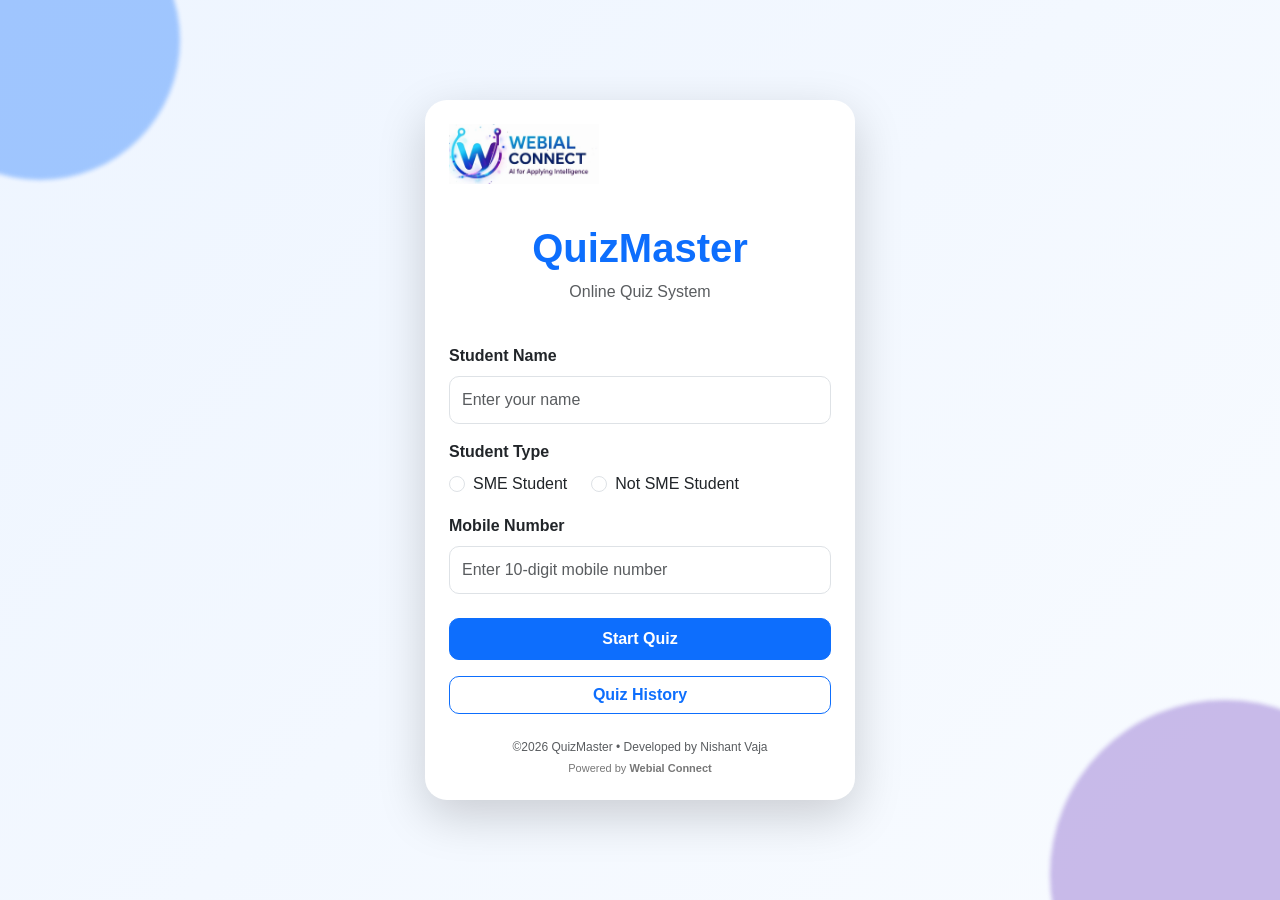
<file: index.html>
<!DOCTYPE html>
<html lang="en">
<head>
    <meta charset="UTF-8">
    <meta name="viewport" content="width=device-width, initial-scale=1.0">

    <title>QuizMaster - Login</title>

    <link
        href="https://cdn.jsdelivr.net/npm/bootstrap@5.3.3/dist/css/bootstrap.min.css"
        rel="stylesheet">

    <link rel="stylesheet" href="style2.css">
</head>

<body>

<div class="container-fluid min-vh-100 d-flex align-items-center justify-content-center">

    <div class="card shadow-lg border-0 p-4 login-card">
        <!DOCTYPE html>
<html>
<head>
    <title>Image Example</title>
</head>
<body>
   

    <img src="webial.jpg"
         alt="A beautiful landscape"
         class="web"  >
</body>
</html>
        
            <div class="text-center mb-4">
            <h1 class="fw-bold text-primary">QuizMaster</h1>
            <p class="text-muted">Online Quiz System</p>
            </div>


        <form id="loginForm">

            <div class="mb-3">
                <label class="form-label">Student Name</label>

                <input
                    type="text"
                    id="studentName"
                    class="form-control"
                    placeholder="Enter your name"
                    required>
            </div>
<div class="mb-3">
    <label class="form-label">Student Type</label>

    <div class="d-flex gap-4">

        <div class="form-check">
            <input
                type="radio"
                class="form-check-input"
                id="smeStudent"
                name="studentType"
                value="SME Student"
                required>

            <label
                class="form-check-label"
                for="smeStudent">
                SME Student
            </label>
        </div>

        <div class="form-check">
            <input
                type="radio"
                class="form-check-input"
                id="notSmeStudent"
                name="studentType"
                value="Not SME Student">

            <label
                class="form-check-label"
                for="notSmeStudent">
                Not SME Student
            </label>
        </div>

    </div>
</div>


<div class="mb-4">
    <label
        for="mobileNumber"
        class="form-label">

        Mobile Number

    </label>

    <input
        type="tel"
        id="mobileNumber"
        class="form-control"
        placeholder="Enter 10-digit mobile number"
        maxlength="10"
        inputmode="numeric"
        pattern="[0-9]{10}"
        required>
</div>


            <button
                type="submit"
                class="btn btn-primary w-100 py-2">

                Start Quiz

            </button>

        </form>

        <a href="history.html"
           class="btn btn-outline-primary w-100 mt-3">

            Quiz History

        </a>

       <p class="text-center text-muted mt-4 mb-0"
   style="font-size: 12px;">
    ©2026 QuizMaster • Developed by Nishant Vaja
</p>

<p class="text-center mt-1 mb-0"
   style="font-size: 11px; color: #777;">
    Powered by <strong>Webial Connect</strong>
</p>

    </div>

</div>

<script src="login.js"></script>

</body>
</html>
</file>
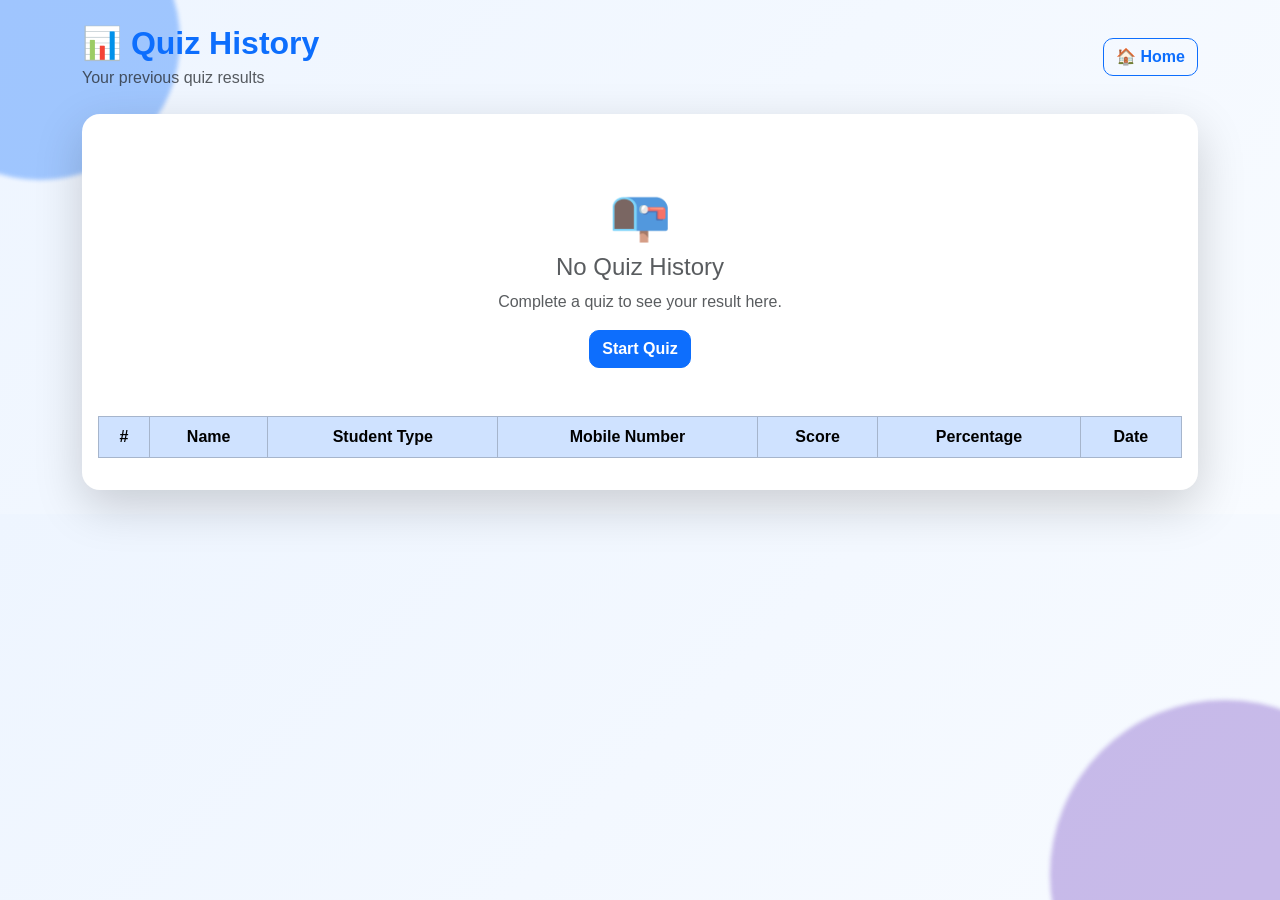
<file: history.html>
<!DOCTYPE html>
<html lang="en">

<head>

    <meta charset="UTF-8">

    <meta name="viewport"
          content="width=device-width, initial-scale=1.0">

    <title>QuizMaster - History</title>

    <link
        href="https://cdn.jsdelivr.net/npm/bootstrap@5.3.3/dist/css/bootstrap.min.css"
        rel="stylesheet">

    <link
        rel="stylesheet"
        href="style2.css">

</head>

<body>
      
      
 

<div class="container py-4">


    <!-- Header -->

    <div class="d-flex
                justify-content-between
                align-items-center
                mb-4">

        <div>

            <h2 class="text-primary fw-bold mb-1">

                📊 Quiz History

            </h2>

            <p class="text-muted mb-0">

                Your previous quiz results

            </p>

        </div>
          


        <a
            href="index.html"
            class="btn btn-outline-primary">

            🏠 Home

        </a>

    </div>
      
    



    <!-- History Card -->

    <div class="card shadow-lg border-0">

        <div class="card-body">


            <!-- No History -->

            <div
                id="noHistory"
                class="text-center text-muted py-5"
                style="display: none;">

                <div style="font-size: 50px;">
                    📭
                </div>

                <h4>
                    No Quiz History
                </h4>

                <p>
                    Complete a quiz to see your result here.
                </p>

                <a
                    href="quiz.html"
                    class="btn btn-primary">

                    Start Quiz

                </a>

            </div>


            <!-- Table -->

            <div class="table-responsive">

                <table
                    class="table table-hover
                           table-bordered
                           align-middle
                           text-center">

                    <thead class="table-primary">

                        <tr>

                            <th>
                                #
                            </th>

                            <th>
                                Name
                            </th>

                            <th>
                               Student Type
                           </th>

                           <th>
                               Mobile Number
                           </th>

                           <th>
                               Score
                           </th>

                            <th>
                                Percentage
                            </th>

                            <th>
                                Date
                            </th>

                        </tr>

                    </thead>


                    <tbody
                        id="historyTable">

                    </tbody>

                </table>

            </div>

        </div>

    </div>



<!-- Bootstrap JS -->

<script
    src="https://cdn.jsdelivr.net/npm/bootstrap@5.3.3/dist/js/bootstrap.bundle.min.js">
</script>


<!-- History JS -->

<script src="history.js"></script>

</body>

</html>
</file>
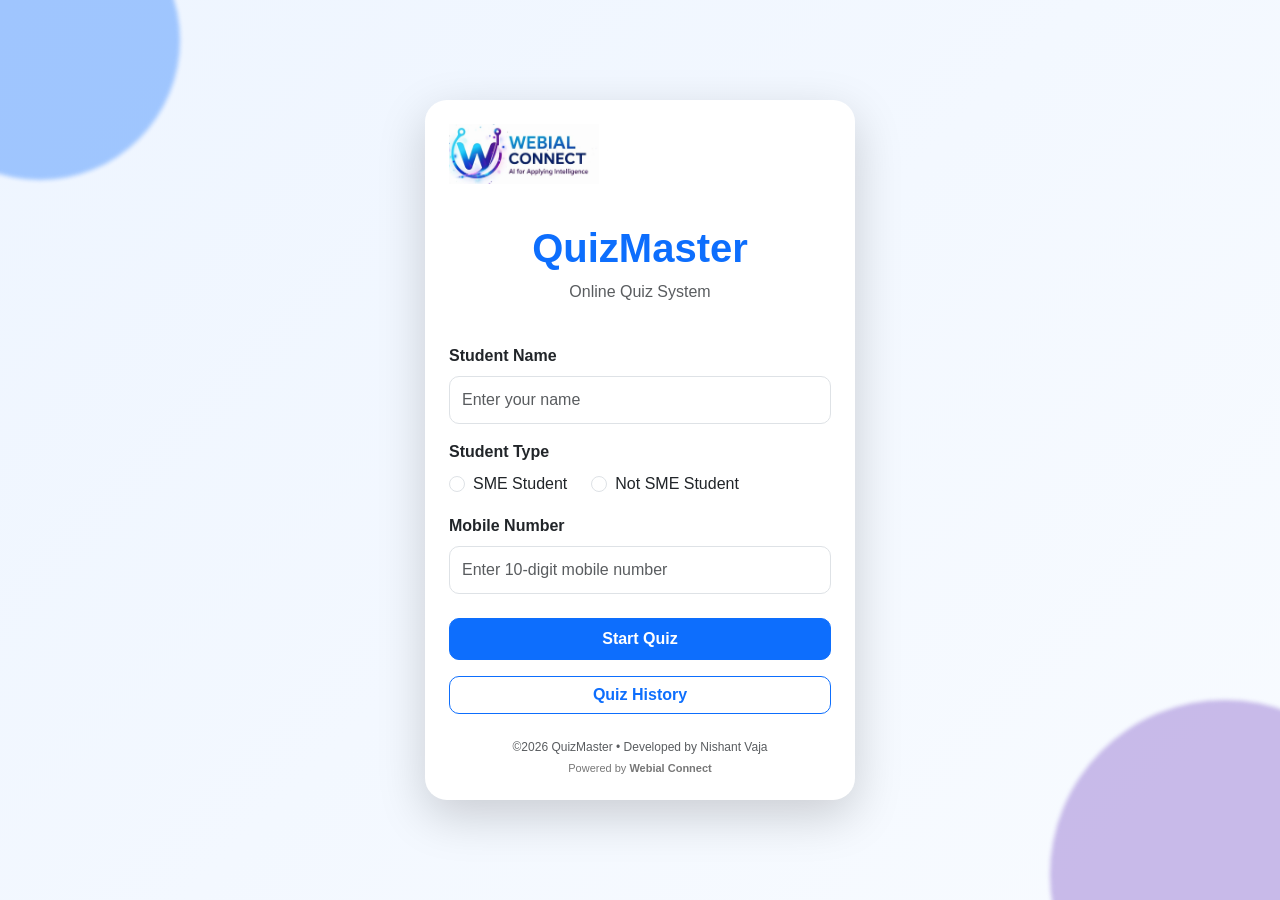
<file: result.html>
<!DOCTYPE html>
<html lang="en">

<head>

    <meta charset="UTF-8">

    <meta name="viewport"
          content="width=device-width, initial-scale=1.0">

    <title>QuizMaster - Result</title>

    <link
        href="https://cdn.jsdelivr.net/npm/bootstrap@5.3.3/dist/css/bootstrap.min.css"
        rel="stylesheet">

    <link rel="stylesheet"
          href="style2.css">

</head>

<body>

<div class="container min-vh-100
            d-flex align-items-center
            justify-content-center">

    <div class="card shadow-lg border-0 p-4 text-center"
         style="max-width: 500px; width: 100%;">

        <div style="font-size: 55px;">
            🎉
        </div>

        <h1 class="text-primary fw-bold">
            Quiz Completed!
        </h1>

        <p class="text-muted">
            Your Result
        </p>

        <hr>

       <div class="text-start">

    <p>
        <strong>Name:</strong>
        <span id="studentName"></span>
    </p>

    <p>
        <strong>Student Type:</strong>
        <span id="studentType"></span>
    </p>

    <p>
        <strong>Mobile Number:</strong>
        <span id="mobileNumber"></span>
    </p>

</div>

        <div class="bg-light rounded p-3">

            <h2>
                <span id="score"></span>
                /
                <span id="total"></span>
            </h2>

            <h4>
                <span id="percentage"></span>%
            </h4>

            <span id="status"
                  class="badge fs-6">
            </span>

        </div>

       

        <a href="history.html"
           class="btn btn-outline-primary w-100 mt-2">

            📊 Quiz History

        </a>

        <a href="index.html"
           class="btn btn-outline-secondary w-100 mt-2">

            🏠 Home

        </a>

    </div>

</div>

<script src="result.js"></script>

</body>
</html>
</file>
<file: style2.css>
* {
    margin: 0;
    padding: 0;
    box-sizing: border-box;
}

body {
    font-family: Arial, sans-serif;
    background: #f4f7fb;
}

.login-card {
    max-width: 430px;
    width: 100%;
    border-radius: 18px;
}

.card {
    border-radius: 18px;
}

.form-label {
    font-weight: 600;
}

.form-control,
.form-select {
    height: 48px;
    border-radius: 10px;
}

.form-control:focus,
.form-select:focus {
    border-color: #0d6efd;
    box-shadow: 0 0 0 3px rgba(13, 110, 253, 0.12);
}

.btn {
    border-radius: 10px;
    font-weight: 600;
}

.option-btn {
    text-align: left;
    margin-bottom: 10px;
    padding: 12px;
}

.option-btn:hover {
    transform: translateY(-1px);
}

@media (max-width: 576px) {

    .login-card {
        margin: 15px;
        padding: 25px !important;
    }
}

.back-btn img {
    width: 32px;
    height: 32px;
    object-fit: contain;
}

/* ============================= */
/* QuizMaster Animated Login */
/* ============================= */

body {
    overflow-x: hidden;
    background: linear-gradient(135deg, #eef5ff, #f8fbff);
}

/* Animated background circles */

body::before,
body::after {
    content: "";
    position: fixed;
    border-radius: 50%;
    z-index: -1;
    opacity: 0.35;
    filter: blur(2px);
}

body::before {
    width: 280px;
    height: 280px;
    background: #0d6efd;
    top: -100px;
    left: -100px;
    animation: floatCircle 7s ease-in-out infinite;
}

body::after {
    width: 350px;
    height: 350px;
    background: #6f42c1;
    bottom: -150px;
    right: -120px;
    animation: floatCircle2 9s ease-in-out infinite;
}


/* Login Card */

.login-card {
    width: 100%;
    max-width: 430px;
    border-radius: 22px !important;

    animation: cardEntry 0.8s ease-out;

    transition:
        transform 0.3s ease,
        box-shadow 0.3s ease;
}


/* Card Hover */

.login-card:hover {
    transform: translateY(-6px);
    box-shadow: 0 20px 45px rgba(0, 0, 0, 0.15) !important;
}


/* QuizMaster Title */

.login-card h1 {
    animation: titleAnimation 1s ease-out;
}


/* Subtitle */

.login-card .text-muted {
    animation: fadeIn 1.2s ease-out;
}


/* Form fields */

.login-card .form-control,
.login-card .form-select {
    border-radius: 10px;
    transition:
        transform 0.2s ease,
        box-shadow 0.2s ease,
        border-color 0.2s ease;
}


/* Input focus */

.login-card .form-control:focus,
.login-card .form-select:focus {
    transform: scale(1.02);

    border-color: #0d6efd;

    box-shadow:
        0 0 0 0.2rem rgba(13, 110, 253, 0.15);
}


/* Buttons */

.login-card .btn {
    border-radius: 10px;

    transition:
        transform 0.2s ease,
        box-shadow 0.2s ease;
}


/* Button hover */

.login-card .btn:hover {
    transform: translateY(-2px);

    box-shadow:
        0 7px 18px rgba(13, 110, 253, 0.2);
}


/* Start Quiz button */

.login-card .btn-primary {
    position: relative;
    overflow: hidden;
}


/* Button shine animation */

.login-card .btn-primary::before {
    content: "";

    position: absolute;

    top: 0;
    left: -100%;

    width: 60%;
    height: 100%;

    background: rgba(255, 255, 255, 0.25);

    transform: skewX(-25deg);

    animation: buttonShine 3s infinite;
}


/* ============================= */
/* Animations */
/* ============================= */

@keyframes cardEntry {

    from {
        opacity: 0;
        transform: translateY(40px) scale(0.95);
    }

    to {
        opacity: 1;
        transform: translateY(0) scale(1);
    }

}


@keyframes titleAnimation {

    from {
        opacity: 0;
        transform: translateY(-20px);
    }

    to {
        opacity: 1;
        transform: translateY(0);
    }

}


@keyframes fadeIn {

    from {
        opacity: 0;
    }

    to {
        opacity: 1;
    }

}


@keyframes floatCircle {

    0%,
    100% {
        transform: translate(0, 0);
    }

    50% {
        transform: translate(50px, 40px);
    }

}


@keyframes floatCircle2 {

    0%,
    100% {
        transform: translate(0, 0);
    }

    50% {
        transform: translate(-50px, -40px);
    }

}


@keyframes buttonShine {

    0% {
        left: -100%;
    }

    35%,
    100% {
        left: 150%;
    }

}


/* Mobile */

@media (max-width: 576px) {

    .login-card {
        margin: 15px;
        padding: 25px !important;
    }

    .login-card h1 {
        font-size: 30px;
    }

}

.web{
    
    padding-right: 50px;
    padding-bottom: 40px;
    height:100px;
    width: 200px;
}
</file>
